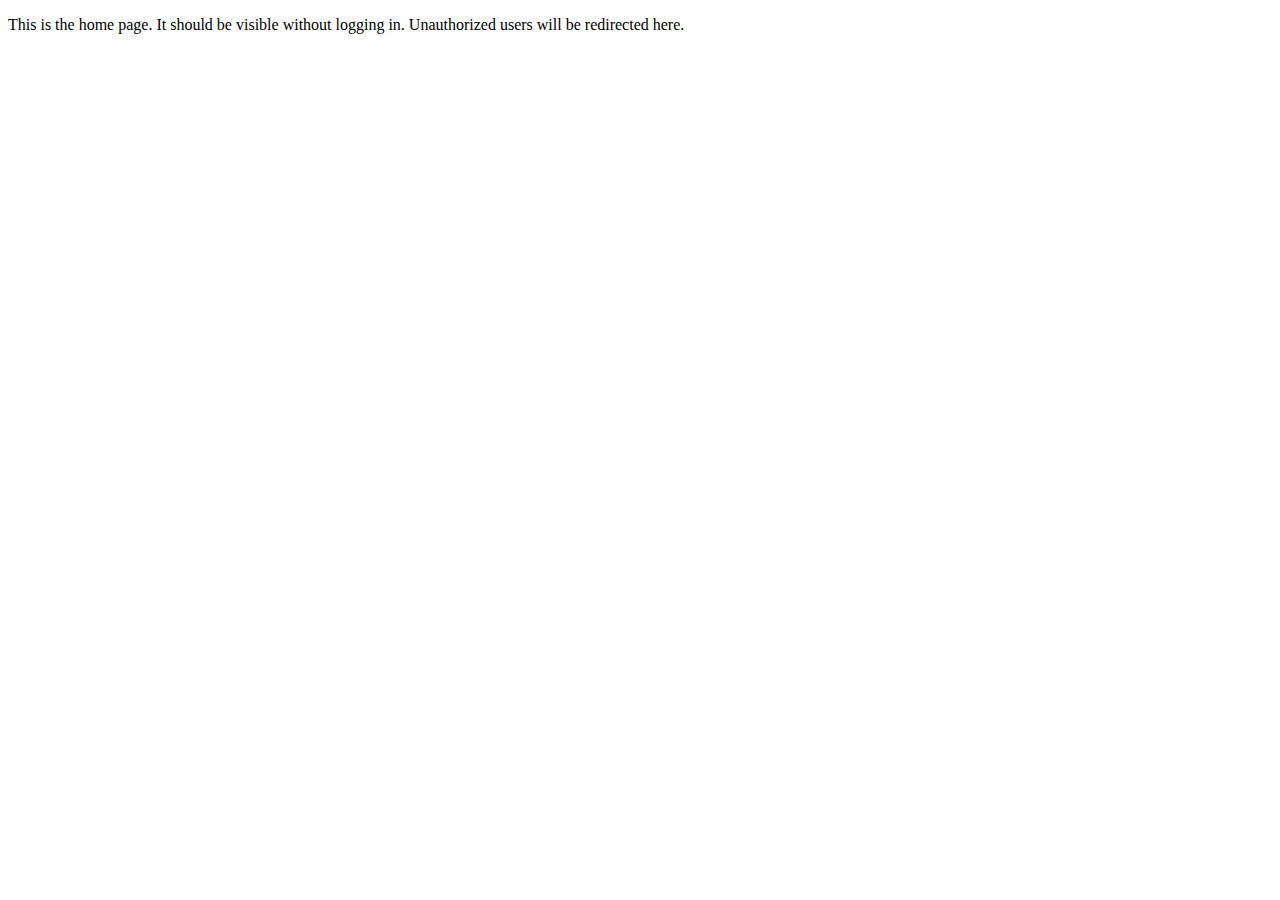
<file: index.html>
<!doctype html>
<html
  lang = "en">
  <head>
    <title>Home page</title>
  </head>
  <body>
    <p>This is the home page. It should be visible without logging in. Unauthorized users will be redirected here.</p>
    <div
      data-netlify-identity-menu>
    </div>
    <script
      src = "https://identity.netlify.com/v1/netlify-identity-widget.js"></script>
    <script>
      netlifyIdentity.on('login', () => {
        if (location.pathname.startsWith('/library')) {
          location.reload()
        }
      })
    </script>
  </body>
</html>
</file>
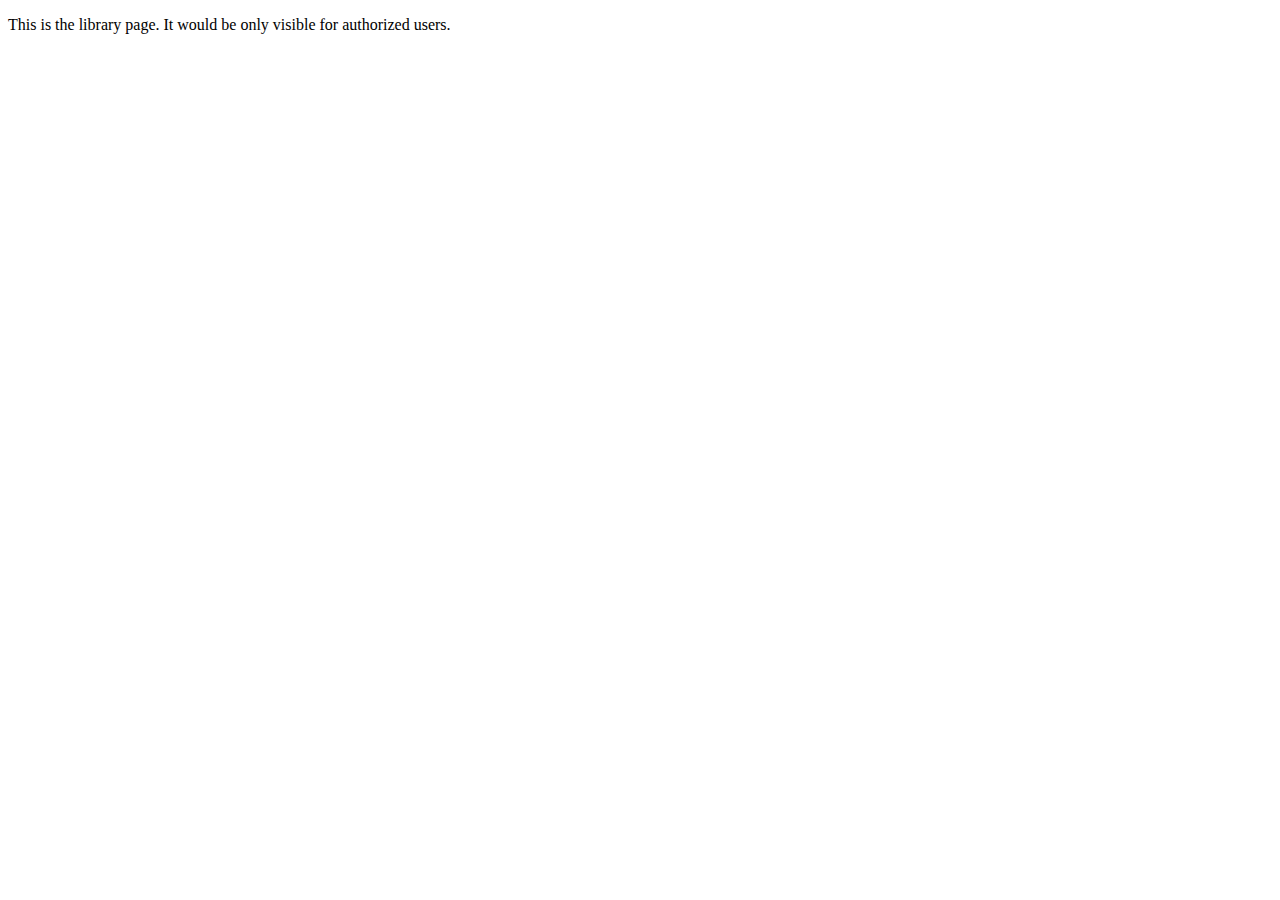
<file: library/index.html>
<!doctype html>
<html
  lang = "en">
  <head>
    <title>Library page</title>
  </head>
  <body>
    <p>This is the library page. It would be only visible for authorized users.</p>
    <div
      data-netlify-identity-menu>
    </div>
    <script
      src = "https://identity.netlify.com/v1/netlify-identity-widget.js"></script>
    <script>
      netlifyIdentity.on('logout', () => {
        location.href = '/'
      })
    </script>
  </body>
</html>
</file>
